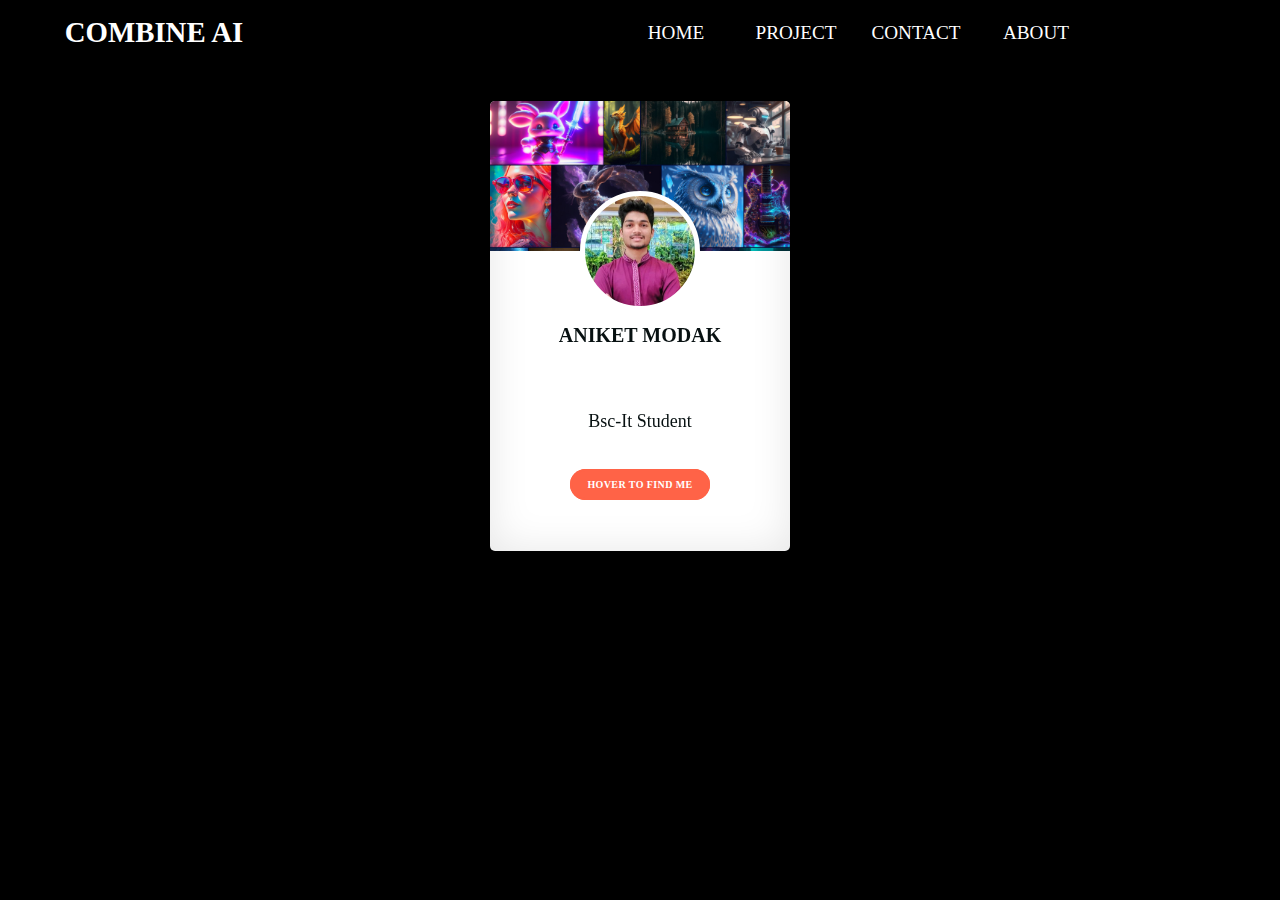
<file: template/about.html>
<!DOCTYPE html>

<html lang="en" dir="ltr">
	<head>
		<meta charset="utf-8" />
		<title>CombineAI About</title>
		<meta name="viewport" content="width=device-width, initial-scale=1.0" />
		<style>
			:root {
				--black-color: black;
			}
			* {
				padding: 0;
				margin: 0;
				text-decoration: none;
				list-style: none;
				box-sizing: border-box;
			}
			/* nav start*/
			.container2 {
				margin-left: 5%;
				margin-right: 5%;
			}

			.nav {
				width: 100%;
				height: 65px;
				z-index: 1;
				position: absolute;
				line-height: 65px;
				text-align: center;
				background-color: var(--var(--black-color)-color);
			}

			.nav div.logo {
				width: 180px;
				height: 10px;
				position: absolute;
			}

			.nav div.logo a {
				text-decoration: none;
				color: #fff;
				font-weight: bold;
				font-size: 1.8em;
				text-transform: uppercase;
			}

			.nav div.logo a:hover {
				color: #c0c0c0;
			}

			.nav div.main_list {
				width: 600px;
				height: 65px;
				float: right;
			}

			.nav div.main_list ul {
				width: 100%;
				height: 65px;
				display: flex;
				list-style: none;
			}

			.nav div.main_list ul li {
				width: 120px;
				height: 65px;
			}

			.nav div.main_list ul li a {
				text-decoration: none;
				color: #fff;
				line-height: 65px;
				font-size: larger;
				text-transform: uppercase;
			}

			.nav div.main_list ul li a:hover {
				color: #c0c0c0;
			}

			.nav div.media_button {
				width: 40px;
				height: 40px;
				background-color: transparent;
				position: absolute;
				right: 15px;
				top: 12px;
				display: none;
			}

			.nav div.media_button button.main_media_button {
				width: 100%;
				height: 100%;
				background-color: transparent;
				outline: 0;
				border: none;
				cursor: pointer;
			}

			.nav div.media_button button.main_media_button span {
				width: 98%;
				height: 1px;
				display: block;
				background-color: #fff;
				margin-top: 9px;
				margin-bottom: 10px;
			}

			.nav div.media_button button.main_media_button:hover span:nth-of-type(1) {
				transform: rotateY(180deg);
				transition: all 0.5s;
				background-color: #c0c0c0;
			}

			.nav div.media_button button.main_media_button:hover span:nth-of-type(2) {
				transform: rotateY(180deg);
				transition: all 0.4s;
				background-color: #c0c0c0;
			}

			.nav div.media_button button.main_media_button:hover span:nth-of-type(3) {
				transform: rotateY(180deg);
				transition: all 0.3s;
				background-color: #c0c0c0;
			}

			.nav div.media_button button.active span:nth-of-type(1) {
				transform: rotate3d(0, 0, 1, 45deg);
				position: absolute;
				margin: 0;
			}

			.nav div.media_button button.active span:nth-of-type(2) {
				display: none;
			}

			.nav div.media_button button.active span:nth-of-type(3) {
				transform: rotate3d(0, 0, 1, -45deg);
				position: absolute;
				margin: 0;
			}

			.nav div.media_button button.active:hover span:nth-of-type(1) {
				transform: rotate3d(0, 0, 1, 20deg);
			}

			.nav div.media_button button.active:hover span:nth-of-type(3) {
				transform: rotate3d(0, 0, 1, -20deg);
			}

			/* Home section */

			/* Medai qurey section */

			@media screen and (min-width: 768px) and (max-width: 1024px) {
				.container2 {
					margin: 0;
				}
			}

			@media screen and (max-width: 768px) {
				.container2 {
					margin: 0;
				}

				.nav div.logo {
					margin-left: 15px;
				}

				.nav div.main_list {
					width: 100%;
					margin-top: 65px;
					height: 0px;
					overflow: hidden;
				}

				.nav div.show_list {
					height: 200px;
				}

				.nav div.main_list ul {
					flex-direction: column;
					width: 100%;
					height: 200px;
					top: 80px;
					right: 0;
					left: 0;
				}

				.nav div.main_list ul li {
					width: 100%;
					height: 40px;
					background-color: var(--black-color);
				}

				.nav div.main_list ul li a {
					text-align: center;
					line-height: 40px;
					width: 100%;
					height: 40px;
					display: table;
				}

				.nav div.media_button {
					display: block;
				}
			}
			/* nav end*/
			.about-section {
				padding: 50px;
				text-align: center;
				background-color: #474e5d;
				color: white;
			}
			/* about start*/
			/*.background {
				position: absolute;
				top: 0;
				left: 0;
				height: 100vh;
				width: 100vw;
				background: url("https://images.unsplash.com/photo-1447433589675-4aaa569f3e05?ixlib=rb-0.3.5&s=4222852e25e0f57d9485f7889957e99a&auto=format&fit=crop&w=2000&q=80");
				background-size: cover;
				background: #ccc;
				background-position: 0 50%;
			}*/
			.background:after {
				content: "";
				position: absolute;
				top: 0;
				left: 0;
				height: 100%;
				width: 100%;
				background: var(--black-color);
			}

			.outer-div,
			.inner-div {
				height: 450px;
				max-width: 300px;
				margin: 0 auto;
				position: relative;
			}

			.outer-div {
				margin-top: 4rem;
				perspective: 900px;
				perspective-origin: 50% calc(50% - 18em);
			}

			.inner-div {
				margin: 0 auto;
				border-radius: 5px;
				font-weight: 400;
				color: #071011;
				font-size: 1rem;
				text-align: center;
				transition: all 0.6s cubic-bezier(0.8, -0.4, 0.2, 1.7);
				transform-style: preserve-3d;
				/*&:hover .front__face-photo,
				&:hover .front__footer {
				  opacity: 1;
				}*/
			}
			.inner-div:hover .social-icon {
				opacity: 1;
				top: 0;
			}
			.social-icon img {
				width: 3rem;
			}
			.outer-div:hover .inner-div {
				transform: rotateY(180deg);
			}

			.front,
			.back {
				position: relative;
				top: 0;
				left: 0;
				-webkit-backface-visibility: hidden;
				backface-visibility: hidden;
			}

			.front {
				cursor: pointer;
				height: 100%;
				background: #fff;
				-webkit-backface-visibility: hidden;
				backface-visibility: hidden;
				border-radius: 5px;
				box-shadow: 0 15px 10px -10px rgba(0, 0, 0, 0.5),
					0 1px 4px rgba(0, 0, 0, 0.3), 0 0 40px rgba(0, 0, 0, 0.1) inset;
			}

			.front__bkg-photo {
				position: relative;
				height: 150px;
				width: 300px;
				background: url("/static/img/bg.jpg") no-repeat;
				background-size: cover;
				-webkit-backface-visibility: hidden;
				backface-visibility: hidden;
				overflow: hidden;
				border-top-right-radius: 5px;
				border-top-left-radius: 5px;
			}
			.front__bkg-photo:after {
				content: "";
				position: absolute;
				top: 0;
				left: 0;
				height: 100%;
				width: 100%;
			}

			.front__face-photo {
				position: relative;
				top: -60px;
				height: 120px;
				width: 120px;
				margin: 0 auto;
				border-radius: 50%;
				border: 5px solid #fff;
				background: url("/static/img/mypic.jpg") no-repeat;
				background-size: contain;
				overflow: hidden;
				/* backface-visibility: hidden;
				 transition: all 0.6s cubic-bezier(0.8, -0.4, 0.2, 1.7);
				 z-index: 3;*/
			}

			.front__text {
				position: relative;
				top: -55px;
				margin: 0 auto;
				font-family: "Montserrat";
				font-size: 18px;
				-webkit-backface-visibility: hidden;
				backface-visibility: hidden;
			}
			.front__text .front__text-header {
				font-weight: 700;
				font-family: "Oswald";
				text-transform: uppercase;
				font-size: 20px;
				margin: 0.5rem 0rem 4rem 0rem;
			}
			.front__text .front__text-para {
				position: relative;
				top: -5px;
				color: #000;
				font-size: 14px;
				letter-spacing: 0.4px;
				font-weight: 400;
				font-family: "Montserrat", sans-serif;
			}
			.front__text .front-icons {
				position: relative;
				top: 0;
				font-size: 14px;
				margin-right: 6px;
				color: gray;
			}
			.front__text .front__text-hover {
				position: relative;
				top: 2.5rem;
				font-size: 10px;
				color: tomato;
				-webkit-backface-visibility: hidden;
				backface-visibility: hidden;
				font-weight: 700;
				text-transform: uppercase;
				letter-spacing: 0.4px;
				border: 2px solid tomato;
				padding: 8px 15px;
				border-radius: 30px;
				background: tomato;
				color: #fff;
			}

			.back {
				transform: rotateY(180deg);
				position: absolute;
				top: 0;
				left: 0;
				height: 100%;
				width: 100%;
				background: linear-gradient(
					141deg,
					rgba(34, 193, 195, 1) 0%,
					rgba(253, 187, 45, 1) 100%
				);
				border-radius: 5px;
				display: flex;
				flex-direction: row;
				justify-content: center;
				align-items: center;
			}

			.social-media-wrapper {
				font-size: 36px;
			}
			.social-media-wrapper .social-icon {
				position: relative;
				top: 20px;

				margin-left: 5px;
				margin-right: 5px;
				opacity: 0;
				color: #fff;
				transition: all 0.4s cubic-bezier(0.3, 0.7, 0.1, 1.9);
			}

			.social-media-wrapper .social-icon:nth-child(1) {
				transition-delay: 0.6s;
			}
			.social-media-wrapper .social-icon:nth-child(2) {
				transition-delay: 0.7s;
			}
			.social-media-wrapper .social-icon:nth-child(3) {
				transition-delay: 0.8s;
			}
			.social-media-wrapper .social-icon:nth-child(4) {
				transition-delay: 0.9s;
			}

			.fab {
				position: relative;
				top: 0;
				left: 0;
				transition: all 200ms ease-in-out;
			}

			.fab:hover {
				top: -5px;
			}
			/* about end*/
		</style>
	</head>
	<body>
		<nav class="nav">
			<div class="container2">
				<div class="logo">
					<a href="#">Combine AI</a>
				</div>
				<div class="main_list" id="mainListDiv">
					<ul>
						<li><a href="/">Home</a></li>
						<li><a href="http://127.0.0.1:5006/">Project</a></li>
						<li><a href="#">COntact</a></li>
						<li><a href="/about">About</a></li>
					</ul>
				</div>
				<div class="media_button">
					<button class="main_media_button" id="mediaButton">
						<span></span>
						<span></span>
						<span></span>
					</button>
				</div>
			</div>
		</nav>

		<h1 style="text-align: center">Creator</h1>
		<div class="background"></div>

		<div class="outer-div">
			<div class="inner-div">
				<div class="front">
					<div class="front__bkg-photo"></div>
					<div class="front__face-photo"></div>
					<div class="front__text">
						<h3 class="front__text-header">Aniket Modak</h3>
						<p>Bsc-It Student</p>

						<span class="front__text-hover">Hover to Find Me</span>
					</div>
				</div>
				<div class="back">
					<div class="social-media-wrapper">
						<a
							href="https://instagram.com/aniket_modak_?igshid=MzNlNGNkZWQ4Mg=="
							class="social-icon"
							><img src="/static/img/mail.png" alt=""
						/></a>
						<a
							href="https://www.linkedin.com/in/aniket-modak-4650a024b"
							class="social-icon"
							><img src="/static/img/linked.png" alt="linkedIn"
						/></a>
						<a href="https://github.com/AniketRModak" class="social-icon"
							><img src="/static/img/git.png" alt="git"
						/></a>
						<a
							href="https://twitter.com/AniketModak8689?t=TNgYupmEQJKMm-UorhwFpg&s=09"
							class="social-icon"
							><img src="/static/img/twitter.png" alt="git"
						/></a>
					</div>
				</div>
			</div>
		</div>
		<div class="about-section">
			<h1>About Us Page</h1>
			<p>
				I am Bscit Last year student and i am presenting this project for my
				last year of college .
			</p>
			<p>
				This project is all about AI technoloy i was curious About AI so Try to
				make this.
			</p>
			<p>This project combination of all new opeAI technology .</p>
		</div>
		<script>
			var mainListDiv = document.getElementById("mainListDiv"),
				mediaButton = document.getElementById("mediaButton");

			mediaButton.onclick = function () {
				"use strict";

				mainListDiv.classList.toggle("show_list");
				mediaButton.classList.toggle("active");
			};
		</script>
	</body>
</html>
</file>
